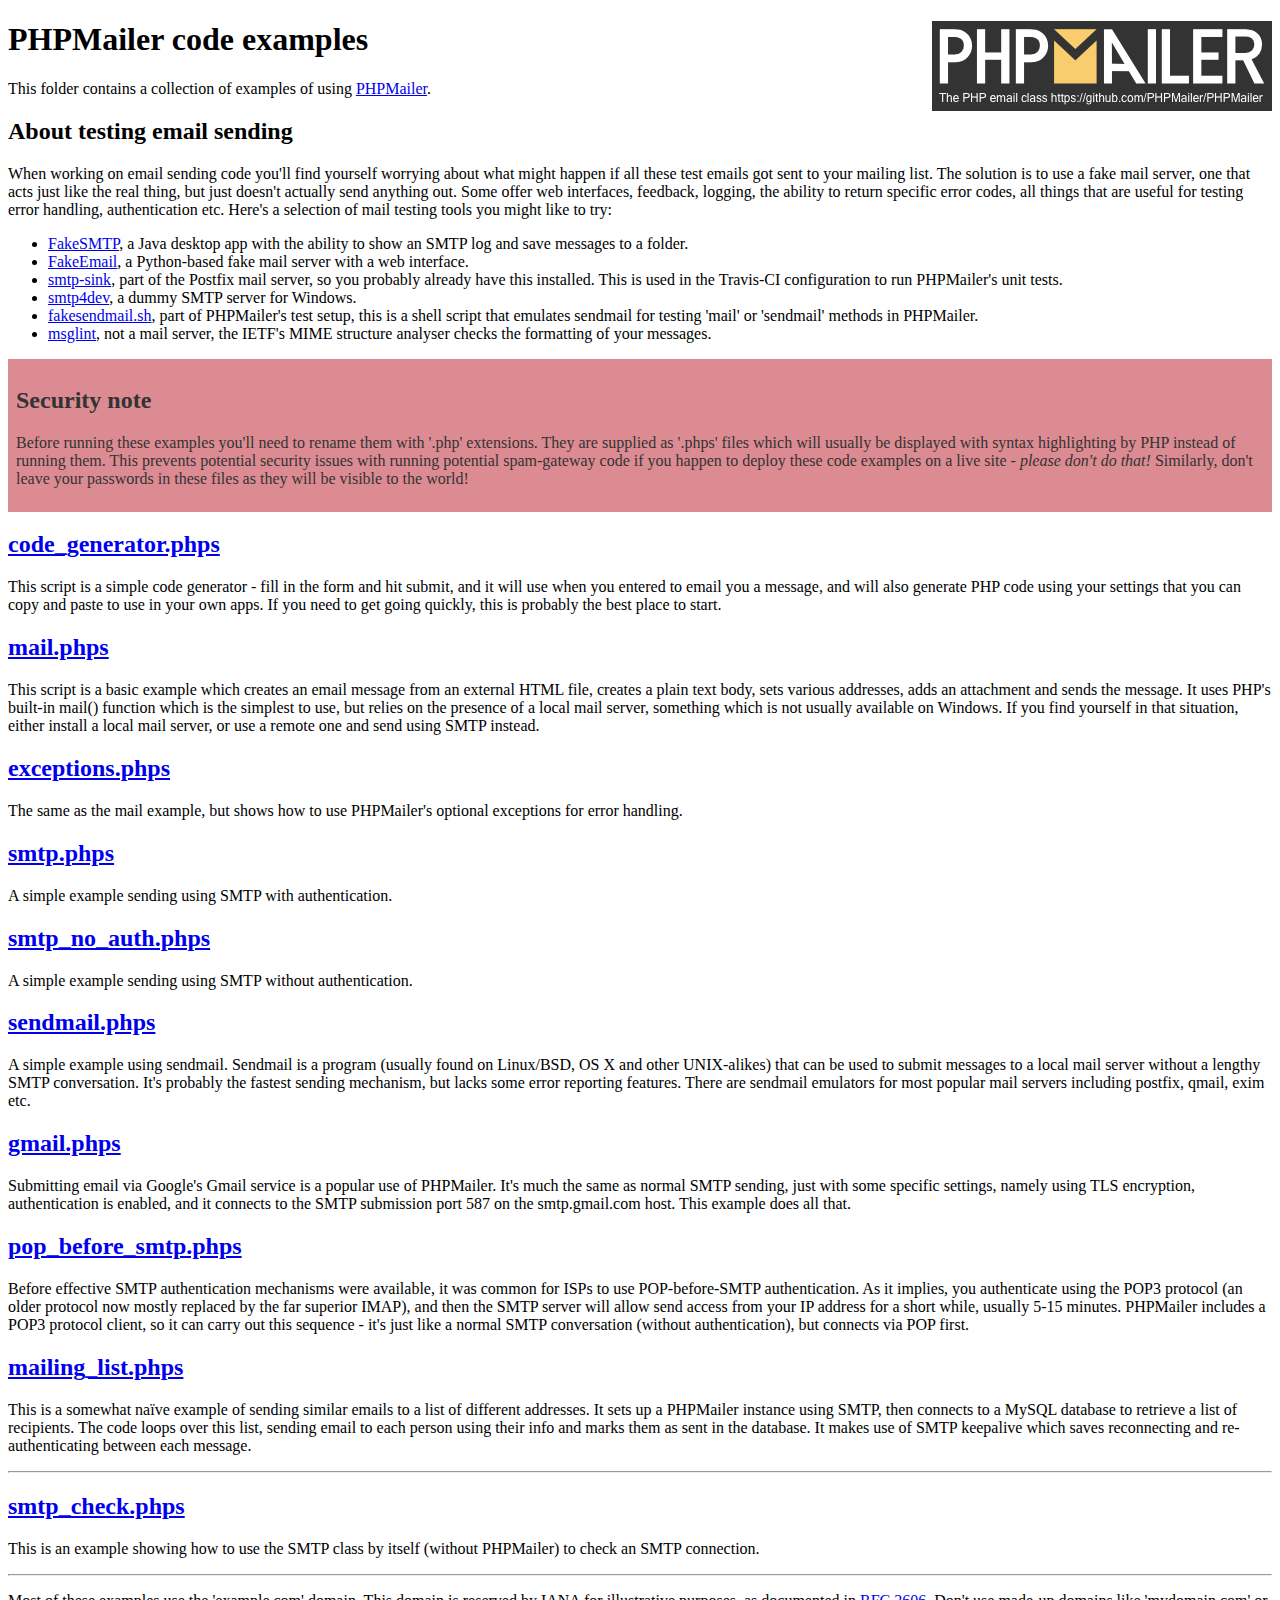
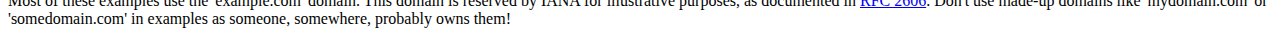
<file: assets/PHPMailer/examples/index.html>
<!DOCTYPE html>
<html>
<head>
	<meta charset="UTF-8">
	<title>PHPMailer Examples</title>
</head>
<body>
<h1>PHPMailer code examples<a href="https://github.com/PHPMailer/PHPMailer"><img src="images/phpmailer.png" style="float:right; border:0;" alt="PHPMailer logo"></a></h1>
<p>This folder contains a collection of examples of using <a href="https://github.com/PHPMailer/PHPMailer">PHPMailer</a>.</p>
<h2>About testing email sending</h2>
<p>When working on email sending code you'll find yourself worrying about what might happen if all these test emails got sent to your mailing list. The solution is to use a fake mail server, one that acts just like the real thing, but just doesn't actually send anything out. Some offer web interfaces, feedback, logging, the ability to return specific error codes, all things that are useful for testing error handling, authentication etc. Here's a selection of mail testing tools you might like to try:</p>
<ul>
  <li><a href="https://github.com/Nilhcem/FakeSMTP">FakeSMTP</a>, a Java desktop app with the ability to show an SMTP log and save messages to a folder. </li>
  <li><a href="https://github.com/isotoma/FakeEmail">FakeEmail</a>, a Python-based fake mail server with a web interface.</li>
  <li><a href="http://www.postfix.org/smtp-sink.1.html">smtp-sink</a>, part of the Postfix mail server, so you probably already have this installed. This is used in the Travis-CI configuration to run PHPMailer's unit tests.</li>
  <li><a href="http://smtp4dev.codeplex.com">smtp4dev</a>, a dummy SMTP server for Windows.</li>
  <li><a href="https://github.com/PHPMailer/PHPMailer/blob/master/test/fakesendmail.sh">fakesendmail.sh</a>, part of PHPMailer's test setup, this is a shell script that emulates sendmail for testing 'mail' or 'sendmail' methods in PHPMailer.</li>
  <li><a href="http://tools.ietf.org/tools/msglint/">msglint</a>, not a mail server, the IETF's MIME structure analyser checks the formatting of your messages.</li>
</ul>
<div style="padding: 8px; color: #333333; background-color: #dc8b92">
<h2>Security note</h2>
<p>Before running these examples you'll need to rename them with '.php' extensions. They are supplied as '.phps' files which will usually be displayed with syntax highlighting by PHP instead of running them. This prevents potential security issues with running potential spam-gateway code if you happen to deploy these code examples on a live site - <em>please don't do that!</em> Similarly, don't leave your passwords in these files as they will be visible to the world!</p>
</div>
<h2><a href="code_generator.phps">code_generator.phps</a></h2>
<p>This script is a simple code generator - fill in the form and hit submit, and it will use when you entered to email you a message, and will also generate PHP code using your settings that you can copy and paste to use in your own apps. If you need to get going quickly, this is probably the best place to start.</p>
<h2><a href="mail.phps">mail.phps</a></h2>
<p>This script is a basic example which creates an email message from an external HTML file, creates a plain text body, sets various addresses, adds an attachment and sends the message. It uses PHP's built-in mail() function which is the simplest to use, but relies on the presence of a local mail server, something which is not usually available on Windows. If you find yourself in that situation, either install a local mail server, or use a remote one and send using SMTP instead.</p>
<h2><a href="exceptions.phps">exceptions.phps</a></h2>
<p>The same as the mail example, but shows how to use PHPMailer's optional exceptions for error handling.</p>
<h2><a href="smtp.phps">smtp.phps</a></h2>
<p>A simple example sending using SMTP with authentication.</p>
<h2><a href="smtp_no_auth.phps">smtp_no_auth.phps</a></h2>
<p>A simple example sending using SMTP without authentication.</p>
<h2><a href="sendmail.phps">sendmail.phps</a></h2>
<p>A simple example using sendmail. Sendmail is a program (usually found on Linux/BSD, OS X and other UNIX-alikes) that can be used to submit messages to a local mail server without a lengthy SMTP conversation. It's probably the fastest sending mechanism, but lacks some error reporting features. There are sendmail emulators for most popular mail servers including postfix, qmail, exim etc.</p>
<h2><a href="gmail.phps">gmail.phps</a></h2>
<p>Submitting email via Google's Gmail service is a popular use of PHPMailer. It's much the same as normal SMTP sending, just with some specific settings, namely using TLS encryption, authentication is enabled, and it connects to the SMTP submission port 587 on the smtp.gmail.com host. This example does all that.</p>
<h2><a href="pop_before_smtp.phps">pop_before_smtp.phps</a></h2>
<p>Before effective SMTP authentication mechanisms were available, it was common for ISPs to use POP-before-SMTP authentication. As it implies, you authenticate using the POP3 protocol (an older protocol now mostly replaced by the far superior IMAP), and then the SMTP server will allow send access from your IP address for a short while, usually 5-15 minutes. PHPMailer includes a POP3 protocol client, so it can carry out this sequence - it's just like a normal SMTP conversation (without authentication), but connects via POP first.</p>
<h2><a href="mailing_list.phps">mailing_list.phps</a></h2>
<p>This is a somewhat naïve example of sending similar emails to a list of different addresses. It sets up a PHPMailer instance using SMTP, then connects to a MySQL database to retrieve a list of recipients. The code loops over this list, sending email to each person using their info and marks them as sent in the database. It makes use of SMTP keepalive which saves reconnecting and re-authenticating between each message.</p>
<hr>
<h2><a href="smtp_check.phps">smtp_check.phps</a></h2>
<p>This is an example showing how to use the SMTP class by itself (without PHPMailer) to check an SMTP connection.</p>
<hr>
<p>Most of these examples use the 'example.com' domain. This domain is reserved by IANA for illustrative purposes, as documented in <a href="http://tools.ietf.org/html/rfc2606">RFC 2606</a>. Don't use made-up domains like 'mydomain.com' or 'somedomain.com' in examples as someone, somewhere, probably owns them!</p>
</body>
</html>
</file>
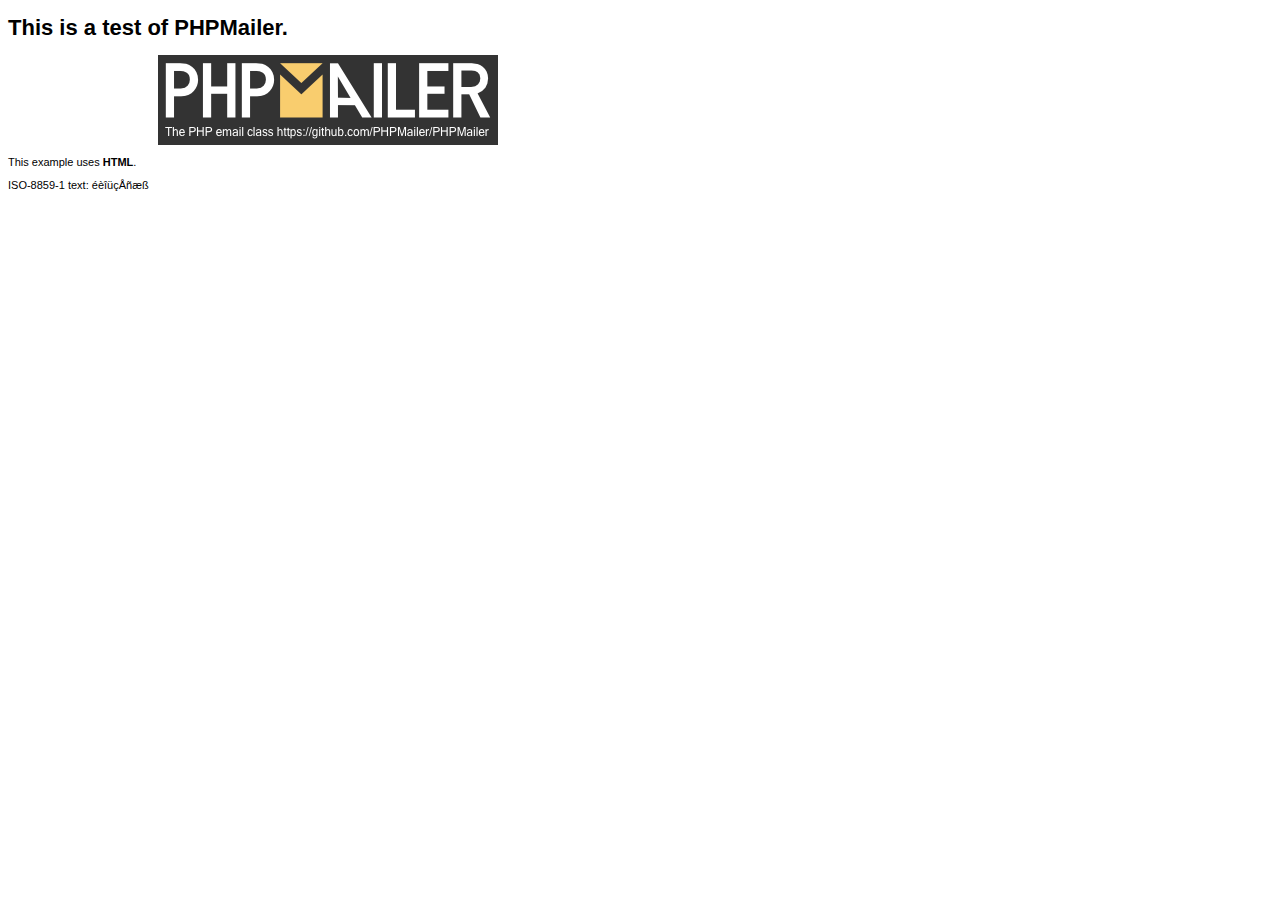
<file: assets/PHPMailer/examples/contents.html>
<!DOCTYPE HTML PUBLIC "-//W3C//DTD HTML 4.01 Transitional//EN" "http://www.w3.org/TR/html4/loose.dtd">
<html>
<head>
  <meta http-equiv="Content-Type" content="text/html; charset=iso-8859-1">
  <title>PHPMailer Test</title>
</head>
<body>
<div style="width: 640px; font-family: Arial, Helvetica, sans-serif; font-size: 11px;">
  <h1>This is a test of PHPMailer.</h1>
  <div align="center">
    <a href="https://github.com/PHPMailer/PHPMailer/"><img src="images/phpmailer.png" height="90" width="340" alt="PHPMailer rocks"></a>
  </div>
  <p>This example uses <strong>HTML</strong>.</p>
  <p>ISO-8859-1 text: ���������</p>
</div>
</body>
</html>
</file>
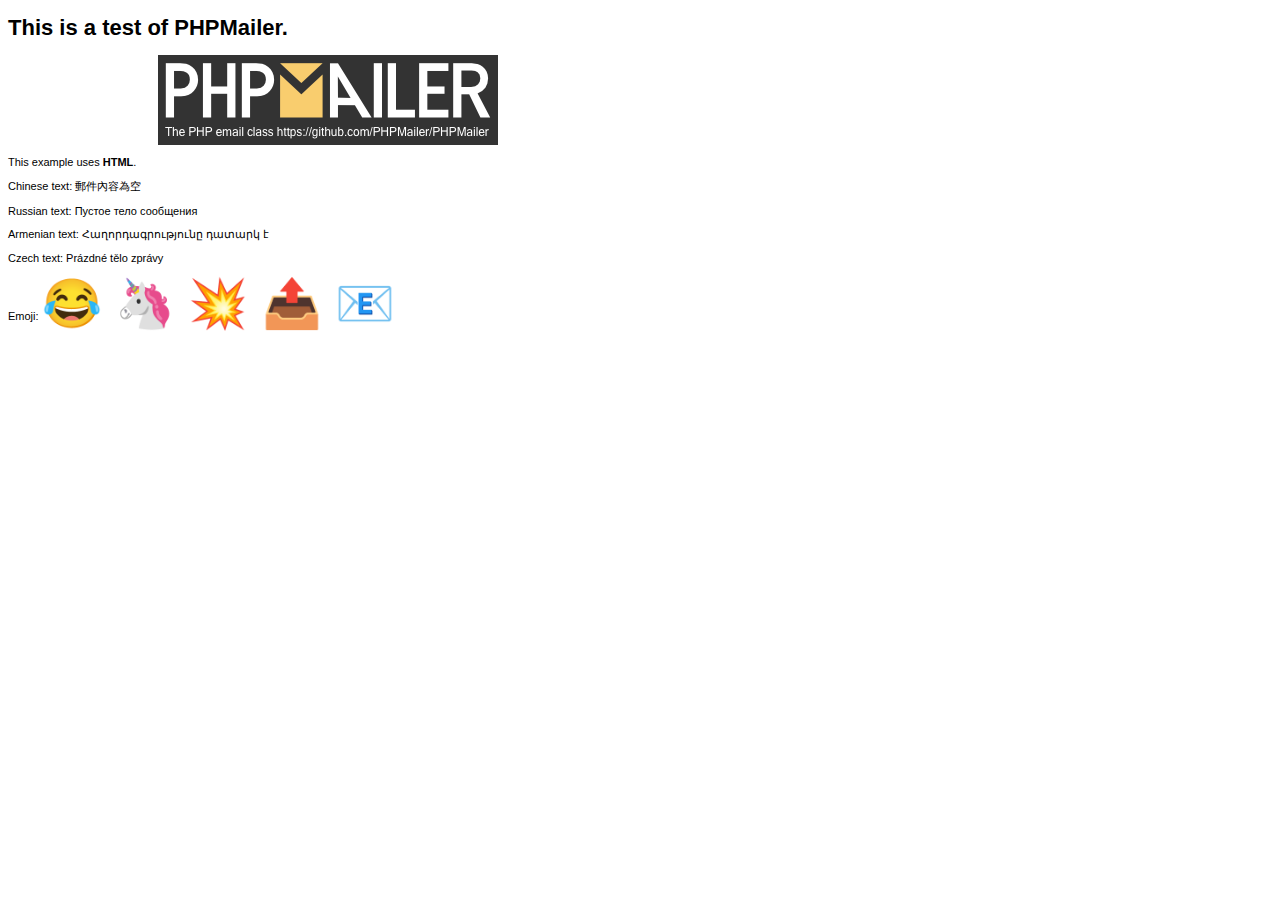
<file: assets/PHPMailer/examples/contentsutf8.html>
<!DOCTYPE HTML PUBLIC "-//W3C//DTD HTML 4.01 Transitional//EN" "http://www.w3.org/TR/html4/loose.dtd">
<html>
<head>
  <meta http-equiv="Content-Type" content="text/html; charset=utf-8">
  <title>PHPMailer Test</title>
</head>
<body>
<div style="width: 640px; font-family: Arial, Helvetica, sans-serif; font-size: 11px;">
  <h1>This is a test of PHPMailer.</h1>
  <div align="center">
    <a href="https://github.com/PHPMailer/PHPMailer/"><img src="images/phpmailer.png" height="90" width="340" alt="PHPMailer rocks"></a>
  </div>
  <p>This example uses <strong>HTML</strong>.</p>
  <p>Chinese text: 郵件內容為空</p>
  <p>Russian text: Пустое тело сообщения</p>
  <p>Armenian text: Հաղորդագրությունը դատարկ է</p>
  <p>Czech text: Prázdné tělo zprávy</p>
  <p>Emoji: <span style="font-size: 48px">😂 🦄 💥 📤 📧</span></p>
</div>
</body>
</html>
</file>
